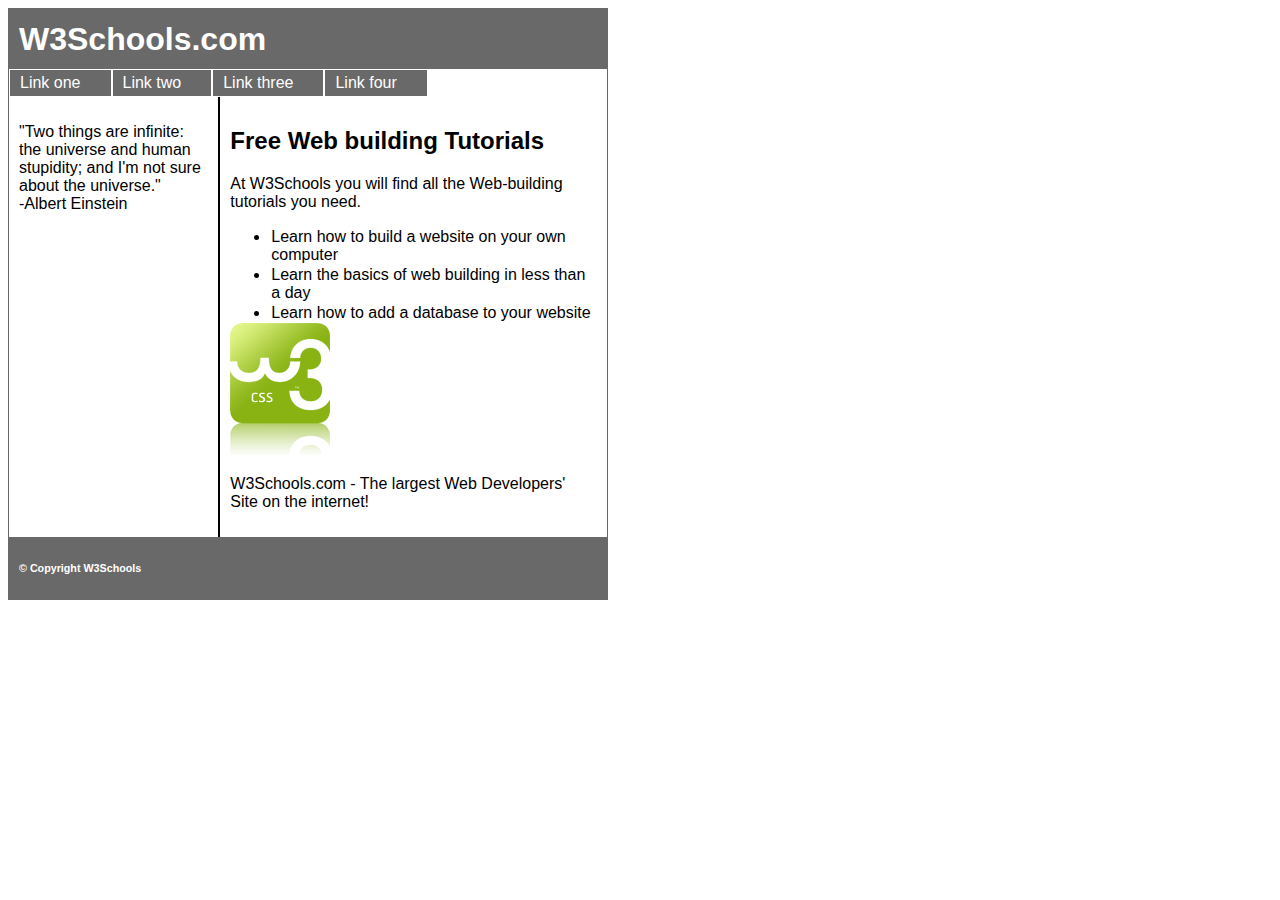
<file: index.html>
<!DOCTYPE html>
<html xmlns="http://www.w3.org/1999/xhtml" lang="en" xml:lang="en">
<head>
  <meta charset="UTF-8">
  <meta name="W3schools.com" content="Free Web tutorials">
  <meta name="keywords" content="HTML,CSS,XML,JavaScript">
  <meta name="Sydni" content="Sydni Curry">
    <meta name="viewport" content="width=device-width, initial-scale=1">
<link rel="stylesheet" href="assets/style/w3schools.css">
    </head>
  <title>W3Schools.com</title>
<body>
  <header>
    <h1>W3Schools.com</h1>
  </header> 
<nav>
    <ul class="a">
     <li><a href="#Link_one">Link one</a></li> 
      <li><a href="#Link_two">Link two</a></li>
      <li><a href="#Link_three">Link three</a></li>
      <li><a href="#Link_four">Link four</a></li>
      </ul>
        </nav> 

<div class="row">
  <div class="column side">
    <p>"Two things are infinite: the universe and human stupidity; and I'm not sure about the universe."<br> 
      -Albert Einstein</p>
  </div>

  <div class="column middle">
    <h2>Free Web building Tutorials</h2> 
    <p>At W3Schools you will find all the Web-building tutorials you need.</p>
      <ul>
      <li>Learn how to build a website on your own computer</li>
      <li>Learn the basics of web building in less than a day</li>
      <li>Learn how to add a database to your website</li>
    </ul> 
    <img src= "assets/image/w3css.jpg" alt="W3Schools Logo">
    <p>W3Schools.com - The largest Web Developers' Site on the internet!</p>
  </div> 
    </div>
  <footer>
    <h6>&copy; Copyright W3Schools</h6>
  </footer> <!-- defines a footer for a document or section -->

</body>
</html>
</file>
<file: assets/style/w3schools.css>
* {
  box-sizing: border-box;
}

body {
  font-family: Arial, Helvetica, sans-serif;
  border-style: solid;
  border-width: 1px;
  border-color: #696969;
  width: 600px;
}

/* Style the header */
header {
  background-color: #696969;
  display: flex;
  align-items: center;
  height: 60px;
  padding: 1px 10px;
  color: white;
}


/* STYLE THE NAV BAR */
ul.a {
  list-style-type: none;
  margin: 0;
  padding: 0;
  overflow: hidden;
}

/*Nav bar float*/
li {
  float: left;
  border: 1px solid white;  
}

/* List anchor*/
li a {
  display: block;
  text-align: left;
  color: white;
  padding: 4px 30px 4px 10px;
  text-decoration: none;
  background-color: #696969;
}

/* When you hover over the navigation links, the background turns to light grey */
li a:hover {
  background-color: #D3D3D3;
}

/* Create three unequal columns that floats next to each other */
.column {
  float: left;
  padding: 10px;
}

/* Left and right column */
.column.side {
  width: 35%;
}

/* Middle column */
.column.middle {
  width: 65%;
border-left: 2px solid black;
}

/* Clear floats after the columns */
.row:after {
  content: "";
  display: table;
  clear: both;
}


/* Style the footer */
footer {
  background-color: #696969;
  padding: 0px 10px;
  display: flex;
  align-items: center; 
  color: white;
}

/* Responsive layout - makes the two columns/boxes stack on top of each other instead of next to each other, on small screens */
  @media screen and (max-width: 600px) {
  .column.side, .column.middle {
    width: 100%;
  }
}
</file>
